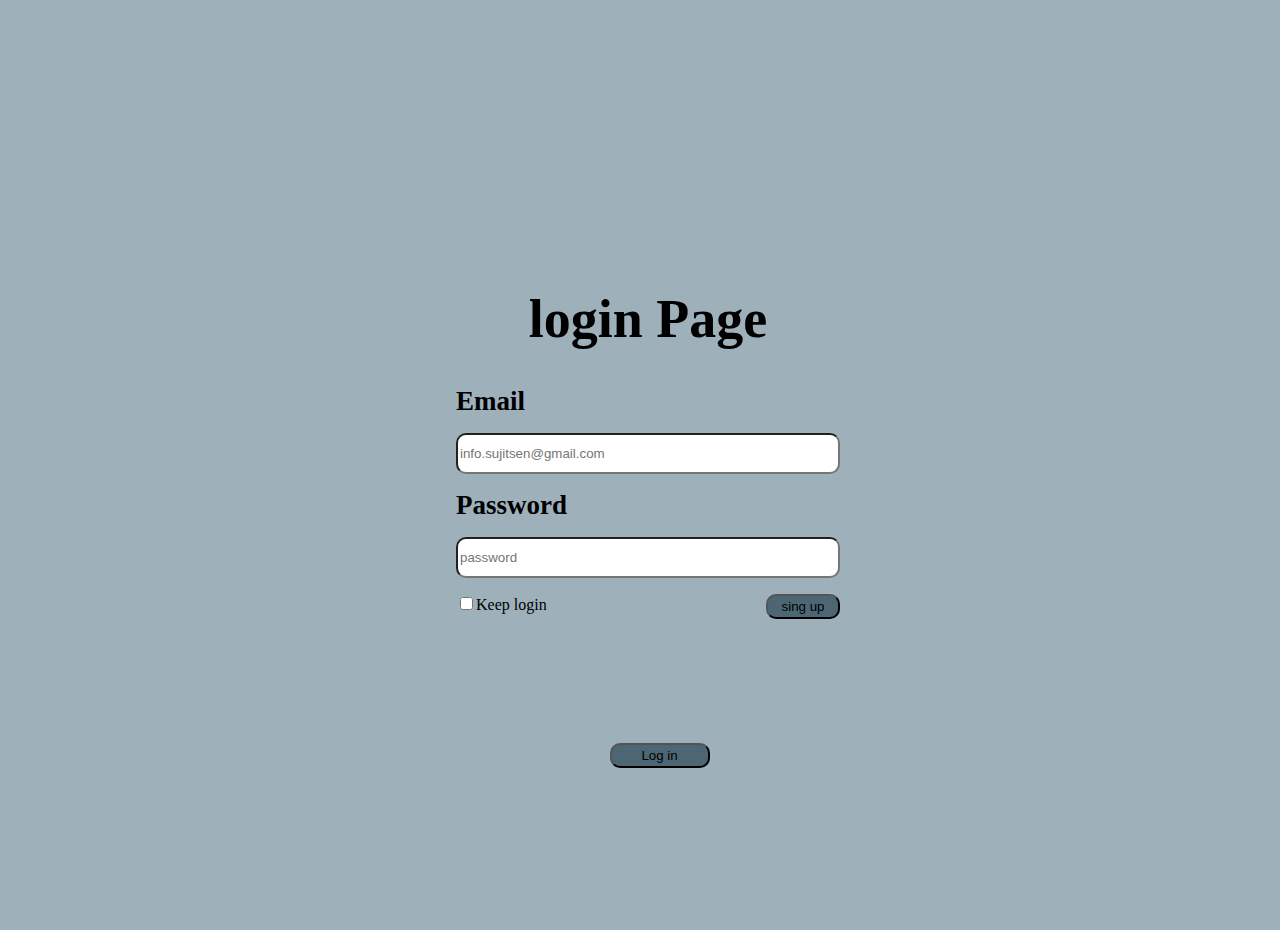
<file: index.html>
<!DOCTYPE html>
<html lang="en">
  <head>
    <meta charset="UTF-8" />
    <meta name="viewport" content="width=device-width, initial-scale=1.0" />
    <title>login</title>
    <link rel="stylesheet" href="./main.css" />
  </head>
  <body>
    <div class="block">
      <form action="">
        <h1 class="loginP">login Page</h1>
        <p></p>
        <h4 class="email">Email</h4>
        <p></p>
        <input
          type="gmail"
          required
          pattern=""
          placeholder="info.sujitsen@gmail.com"
          class="inEmail"
        />
        <p></p>
        <h4 class="password">Password</h4>
        <p></p>
        <input
          type="password"
          required
          pattern=""
          placeholder="password"
          class="inPassword"
        />
        <p></p>
        <button type="submit" class="last" >Log in</button>
      </form>
      <input type="checkbox"/>Keep login
      <a href="./index2.html"><button class="upBlock" >sing up</button></a>
      <!-- <button type="submit" class="last" >Log in</button> -->
    </div>
  </body>
</html>
</file>
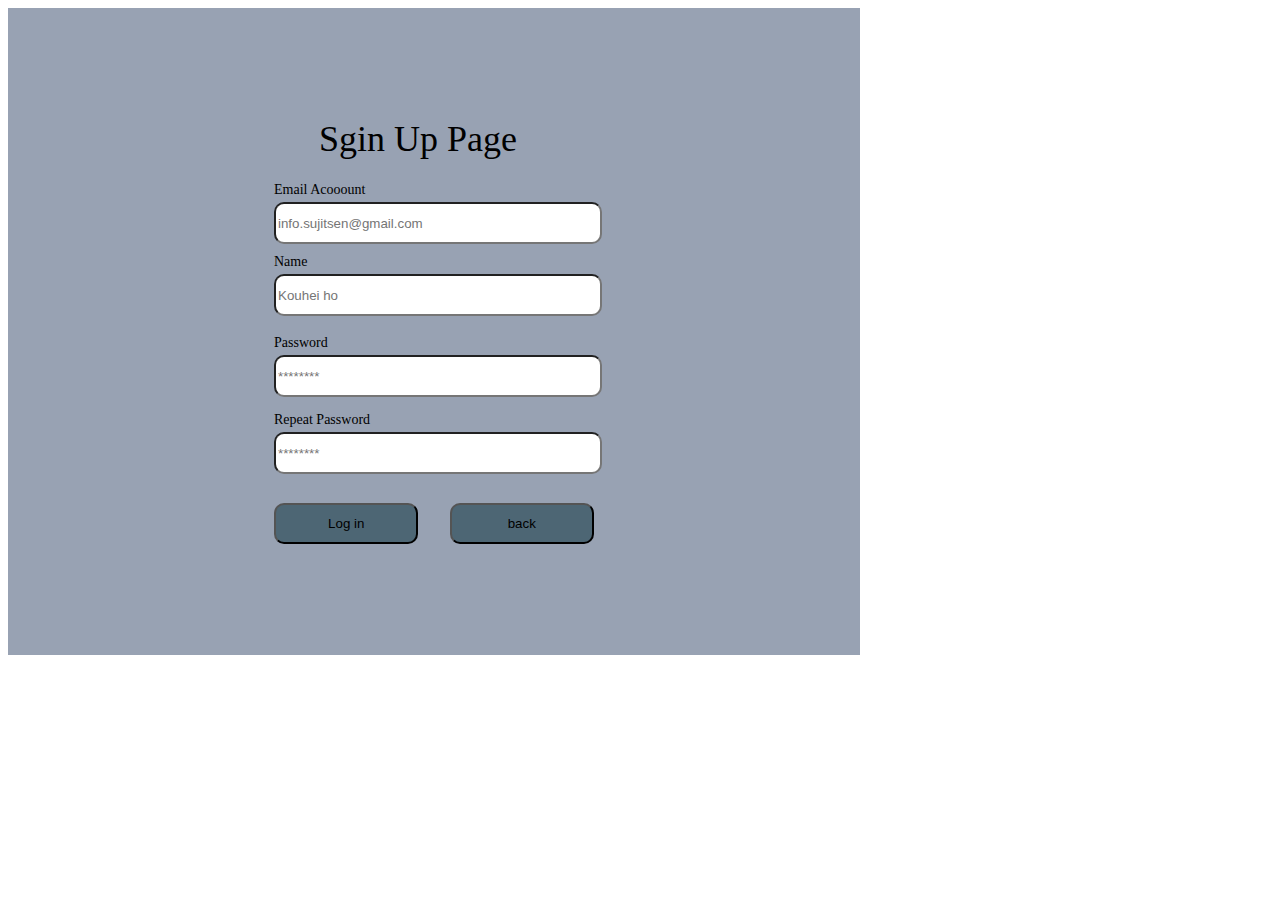
<file: index2.html>
<!DOCTYPE html>
<html lang="en">
  <head>
    <meta charset="UTF-8" />
    <meta name="viewport" content="width=device-width, initial-scale=1.0" />
    <title>Sing Up Page</title>
    <link rel="stylesheet" href="./main2.css" />
  </head>
  <body>
    <div class="bigBlock"></div>
    <div class="signUp">Sgin Up Page</div>
    <div class="email">
      <div class="emailTop">Email Acooount</div>
      <input
        type="text"
        required
        pattern=""
        placeholder="info.sujitsen@gmail.com"
        class="inEmail"
      />
    </div>
    <div class="name">
      <div class="nameTop">Name</div>
      <input
        type="text"
        required
        pattern=""
        placeholder="Kouhei ho"
        class="inName"
      />
    </div>
    <div class="passWord">
        <div class="passTop">Password</div>
        <input
        type="text"
        required
        pattern=""
        placeholder="********"
        class="inPassword"
      />
    </div>
        
    <div class="rePassword">
        <div class="rePassTop">Repeat Password</div>
        <input
        type="text"
        required
        pattern=""
        placeholder="********"
        class="inRePassword"
      />
    </div>
    <button class="last">Log in</button>
    <a href="./index.html"><button class="back">back</button></a>
    </div>
  </body>
</html>
</file>
<file: main.css>
form input:valid {
  background-color: greenyellow;
}
body {
  width: 100vw;
  height: 100vh;
  background-color: #9EB1BB;
  position: relative;
}
body .block {
  white-space: nowrap;
  width: 30vw;
  height: 50vh;
  position: absolute;
  top: 50%;
  left: 50%;
  background-color: aq;
  margin-top: -22vh;
  margin-left: -15vw;
  position: relative;
}
body .block .loginP {
  text-align: center;
  font-size: 6vmin;
}
body .block .email {
  margin: 0;
  font-size: 3vmin;
}
body .block .inEmail {
  width: -webkit-fill-available;
  width: -moz-available;
  width: fill;
  height: 35px;
  margin: 0;
  border-radius: 10px;
}
body .block .password {
  margin: 0;
  font-size: 3vmin;
}
body .block .inPassword {
  margin: 0;
  width: -webkit-fill-available;
  width: -moz-available;
  width: fill;
  height: 35px;
  border-radius: 10px;
}
body .block .upBlock {
  width: 74px;
  height: 25px;
  text-align: center;
  background-color: #4D6674;
  position: absolute;
  right: 0;
  border-radius: 10px;
}
body .block .last {
  width: 100px;
  height: 25px;
  text-align: center;
  background-color: #4D6674;
  position: absolute;
  bottom: -30px;
  left: 12vw;
  border-radius: 10px;
}/*# sourceMappingURL=main.css.map */
</file>
<file: main2.css>
html {
  background-color: white;
}

body {
  width: 852px;
  height: 647px;
  background-color: #98A2B3;
  position: relative;
}
body .bigBlock {
  width: 320px;
  height: 426px;
  position: absolute;
  top: 110px;
  left: 266px;
}
body .signUp {
  font-size: 36px;
  width: 230px;
  height: 24px;
  position: absolute;
  top: 110px;
  left: 311px;
}
body .email {
  width: 320px;
  height: 66px;
  position: absolute;
  top: 174px;
  left: 266px;
}
body .email .emailTop {
  width: 96px;
  height: 20px;
  font-size: 14px;
  white-space: nowrap;
}
body .email .inEmail {
  width: 320px;
  height: 36px;
  margin: 0;
  border-radius: 10px;
}
body .name {
  width: 320px;
  height: 66px;
  position: absolute;
  top: 246px;
  left: 266px;
}
body .name .nameTop {
  width: 40px;
  height: 20px;
  font-size: 14px;
  white-space: nowrap;
}
body .name .inName {
  width: 320px;
  height: 36px;
  margin: 0;
  border-radius: 10px;
}
body .passWord {
  width: 320px;
  height: 58px;
  position: absolute;
  top: 327px;
  left: 266px;
}
body .passWord .passTop {
  width: 66px;
  height: 20px;
  font-size: 14px;
  white-space: nowrap;
}
body .passWord .inPassword {
  width: 320px;
  height: 36px;
  margin: 0;
  border-radius: 10px;
}
body .rePassword {
  width: 320px;
  height: 58px;
  position: absolute;
  top: 404px;
  left: 266px;
}
body .rePassword .rePassTop {
  width: 66px;
  height: 20px;
  font-size: 14px;
  white-space: nowrap;
}
body .rePassword .inRePassword {
  width: 320px;
  height: 36px;
  margin: 0;
  border-radius: 10px;
}
body .last {
  width: 144.48px;
  height: 41px;
  background-color: #4D6674;
  position: absolute;
  top: 495px;
  left: 266px;
  border-radius: 10px;
}
body .back {
  width: 144.48px;
  height: 41px;
  background-color: #4D6674;
  position: absolute;
  top: 495px;
  right: 266px;
  border-radius: 10px;
}/*# sourceMappingURL=main2.css.map */
</file>
